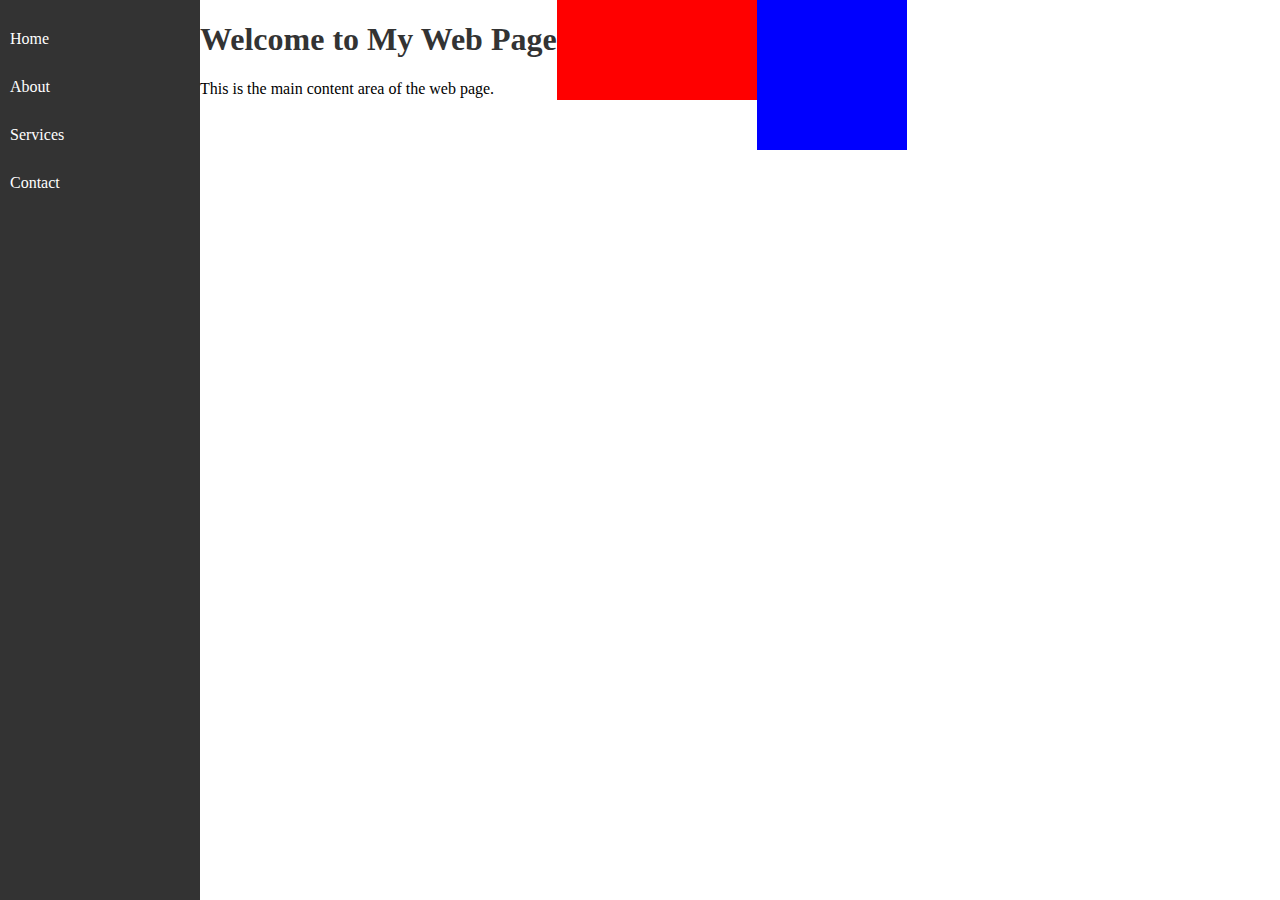
<file: courses.html>
<!DOCTYPE html>
<html>
<head>
  <style>
    body {
      margin: 0;
      padding: 0;
      display: flex;
    }

    nav {
      background-color: #333;
      color: #fff;
      width: 200px;
      height: 100vh;
    }

    ul {
      list-style-type: none;
      padding: 0;
      margin: 20px 0;
    }

    li {
      margin-bottom: 10px;
    }

    li a {
      display: block;
      color: #fff;
      text-decoration: none;
      padding: 10px;
    }

    li a:hover {
      background-color: #111;
    }


    h1 {
      color: #333;
    }
  </style>
</head>
<body>
  <nav>
    <ul>
      <li><a href="#">Home</a></li>
      <li><a href="#">About</a></li>
      <li><a href="#">Services</a></li>
      <li><a href="#">Contact</a></li>
    </ul>
  </nav>
  <main>
    <h1>Welcome to My Web Page</h1>
    <p>This is the main content area of the web page.</p>
  </main>
  <div style="display: inline-block; width: 200px; height: 100px; background-color: red;"></div>
<div style="display: inline-block; width: 150px; height: 150px; background-color: blue;"></div>

</body>
</html>
</file>
